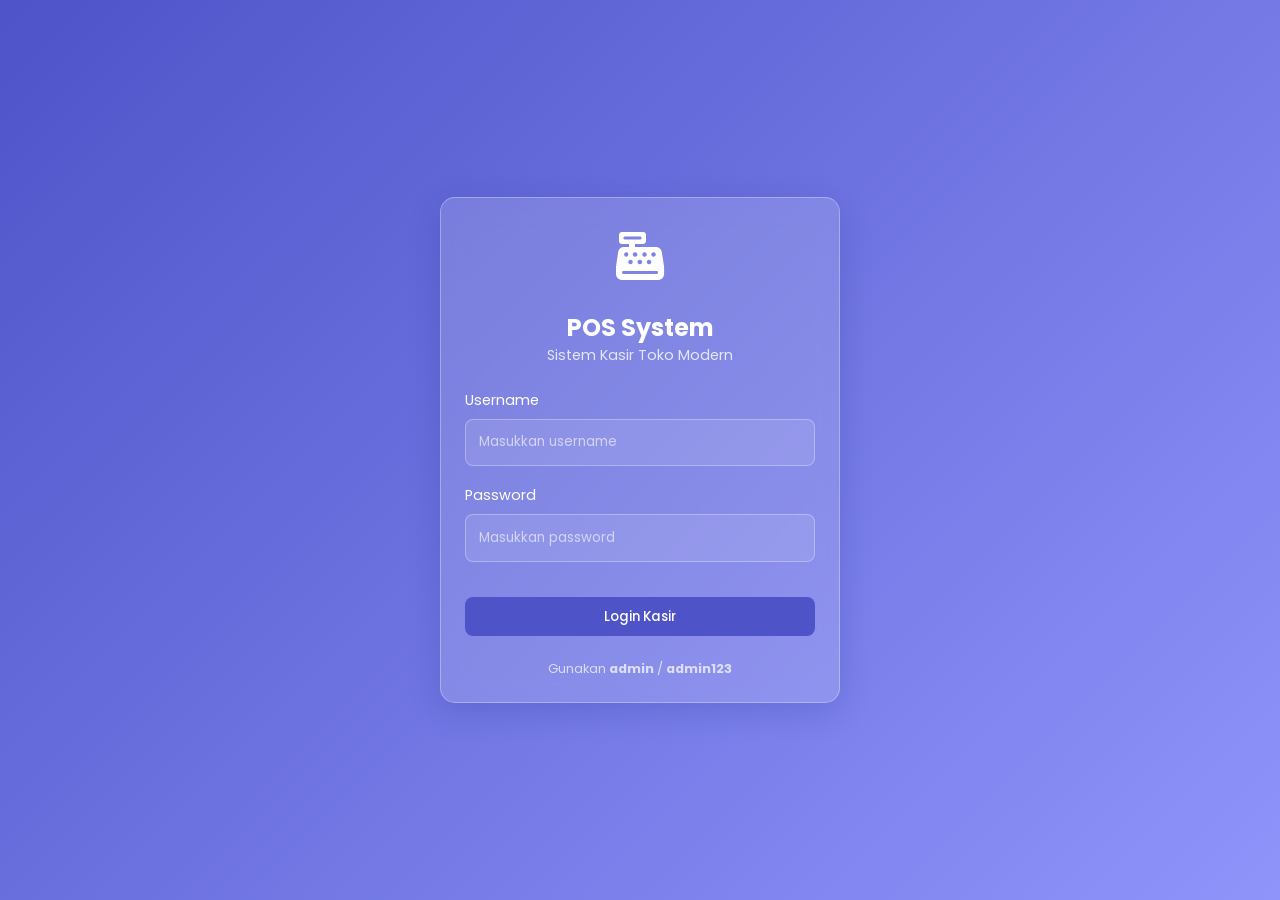
<file: pos-kasir/index.html>
<!DOCTYPE html>
<html lang="id">
<head>
    <meta charset="UTF-8">
    <meta name="viewport" content="width=device-width, initial-scale=1.0">
    <title>Login POS - Kasir Toko</title>
    <link rel="stylesheet" href="assets/css/style.css">
    <link rel="stylesheet" href="https://cdnjs.cloudflare.com/ajax/libs/font-awesome/6.4.0/css/all.min.css">
</head>
<body>

    <div class="login-wrapper">
        <div class="glass-card login-card">
            <div class="login-logo">
                <i class="fas fa-cash-register"></i>
            </div>
            <h2>POS System</h2>
            <p class="mb-3" style="opacity: 0.8; font-size: 0.9rem;">Sistem Kasir Toko Modern</p>
            
            <form onsubmit="handleLogin(event)">
                <div class="form-group text-left" style="text-align: left;">
                    <label>Username</label>
                    <input type="text" id="username" class="form-control" placeholder="Masukkan username" required>
                </div>
                
                <div class="form-group text-left" style="text-align: left;">
                    <label>Password</label>
                    <input type="password" id="password" class="form-control" placeholder="Masukkan password" required>
                </div>
                
                <button type="submit" class="btn btn-primary mt-2" style="width: 100%;">Login Kasir</button>
                <p style="margin-top: 1.5rem; font-size: 0.8rem; opacity: 0.7;">Gunakan <b>admin</b> / <b>admin123</b></p>
            </form>
        </div>
    </div>

    <script src="assets/js/script.js"></script>
</body>
</html>
</file>
<file: pos-kasir/assets/css/style.css>
@import url('https://fonts.googleapis.com/css2?family=Poppins:wght@300;400;500;600;700&display=swap');

:root {
    --glass-bg: rgba(255, 255, 255, 0.15);
    --glass-border: rgba(255, 255, 255, 0.3);
    --glass-shadow: 0 8px 32px 0 rgba(31, 38, 135, 0.2);
    --text-color: #ffffff;
    --text-dark: #333333;
    --primary: #4e54c8;
    --primary-hover: #8f94fb;
    --danger: #ff4b2b;
    --success: #00b09b;
    --sidebar-width: 250px;
}

* {
    margin: 0;
    padding: 0;
    box-sizing: border-box;
    font-family: 'Poppins', sans-serif;
}

/* Background Mesh Gradient (Sesuai tema Glassmorphism) */
body {
    background: linear-gradient(135deg, #4e54c8 0%, #8f94fb 100%);
    background-attachment: fixed;
    color: var(--text-color);
    min-height: 100vh;
    overflow-x: hidden;
}

/* Scrollbar */
::-webkit-scrollbar { width: 8px; }
::-webkit-scrollbar-track { background: rgba(0,0,0,0.1); }
::-webkit-scrollbar-thumb { background: rgba(255,255,255,0.3); border-radius: 10px; }

/* UTILITIES */
a { text-decoration: none; color: inherit; }
ul { list-style: none; }
.mb-1 { margin-bottom: 0.5rem; } .mb-2 { margin-bottom: 1rem; } .mb-3 { margin-bottom: 1.5rem; }
.mt-1 { margin-top: 0.5rem; } .mt-2 { margin-top: 1rem; }

/* GLASSMORPHISM CARD */
.glass-card {
    background: var(--glass-bg);
    backdrop-filter: blur(12px);
    -webkit-backdrop-filter: blur(12px);
    border: 1px solid var(--glass-border);
    border-radius: 15px;
    box-shadow: var(--glass-shadow);
    padding: 1.5rem;
}

/* BUTTONS */
.btn {
    display: inline-flex;
    align-items: center;
    justify-content: center;
    gap: 8px;
    padding: 0.6rem 1.2rem;
    border: none;
    border-radius: 8px;
    cursor: pointer;
    font-weight: 500;
    transition: all 0.3s ease;
    outline: none;
    background: rgba(255, 255, 255, 0.2);
    color: white;
    border: 1px solid rgba(255,255,255,0.4);
    backdrop-filter: blur(4px);
}
.btn:hover { background: rgba(255, 255, 255, 0.35); transform: translateY(-2px); }
.btn-primary { background: var(--primary); border: none; }
.btn-primary:hover { background: var(--primary-hover); }
.btn-danger { background: var(--danger); border: none; }
.btn-success { background: var(--success); border: none; }
.btn-icon { padding: 0.5rem; border-radius: 50%; }

/* LAYOUT */
.layout { display: flex; min-height: 100vh; }

/* SIDEBAR */
.sidebar {
    width: var(--sidebar-width);
    background: rgba(0, 0, 0, 0.2);
    backdrop-filter: blur(15px);
    border-right: 1px solid var(--glass-border);
    display: flex;
    flex-direction: column;
    position: fixed;
    height: 100vh;
    z-index: 100;
    transition: transform 0.3s ease;
}
.sidebar-header {
    padding: 1.5rem;
    text-align: center;
    border-bottom: 1px solid var(--glass-border);
}
.sidebar-header h2 { font-weight: 700; letter-spacing: 1px; }
.sidebar-menu { padding: 1rem 0; flex: 1; }
.menu-item {
    display: flex;
    align-items: center;
    gap: 12px;
    padding: 1rem 1.5rem;
    transition: all 0.3s;
    font-weight: 500;
    border-left: 3px solid transparent;
}
.menu-item:hover, .menu-item.active {
    background: rgba(255,255,255,0.1);
    border-left: 3px solid #fff;
}
.sidebar-footer { padding: 1rem; border-top: 1px solid var(--glass-border); }

/* MAIN CONTENT */
.main-content {
    flex: 1;
    margin-left: var(--sidebar-width);
    display: flex;
    flex-direction: column;
    min-width: 0;
}
.topbar {
    height: 70px;
    background: rgba(0,0,0,0.1);
    backdrop-filter: blur(10px);
    display: flex;
    justify-content: space-between;
    align-items: center;
    padding: 0 2rem;
    border-bottom: 1px solid var(--glass-border);
    position: sticky;
    top: 0;
    z-index: 90;
}
.toggle-btn { background: none; border: none; color: white; font-size: 1.5rem; cursor: pointer; }
.page-content { padding: 2rem; }

/* FORMS & INPUTS (Glass style) */
.form-group { margin-bottom: 1.2rem; }
.form-group label { display: block; margin-bottom: 0.5rem; font-size: 0.9rem; }
.form-control {
    width: 100%;
    padding: 0.8rem;
    background: rgba(255, 255, 255, 0.1);
    border: 1px solid rgba(255, 255, 255, 0.3);
    border-radius: 8px;
    color: white;
    outline: none;
}
.form-control::placeholder { color: rgba(255,255,255,0.6); }
.form-control:focus { border-color: white; background: rgba(255,255,255,0.2); }
.form-control option { background: #4e54c8; color: white; } /* Select options need solid bg */

/* LOGIN PAGE */
.login-wrapper {
    height: 100vh;
    display: flex;
    justify-content: center;
    align-items: center;
}
.login-card { width: 100%; max-width: 400px; text-align: center; }
.login-logo { font-size: 3rem; margin-bottom: 1rem; }

/* TABLES (Glass style) */
.table-responsive { overflow-x: auto; margin-top: 1rem; }
.table { width: 100%; border-collapse: collapse; color: white; }
.table th, .table td {
    padding: 1rem;
    text-align: left;
    border-bottom: 1px solid rgba(255,255,255,0.2);
}
.table th { background: rgba(0,0,0,0.2); font-weight: 600; }
.table tbody tr:hover { background: rgba(255,255,255,0.05); }

/* DASHBOARD STATS */
.stats-grid {
    display: grid;
    grid-template-columns: repeat(auto-fit, minmax(200px, 1fr));
    gap: 1.5rem;
    margin-bottom: 1.5rem;
}
.stat-card {
    display: flex;
    align-items: center;
    gap: 1rem;
}
.stat-icon {
    width: 50px;
    height: 50px;
    border-radius: 12px;
    background: rgba(255,255,255,0.2);
    display: flex;
    align-items: center;
    justify-content: center;
    font-size: 1.5rem;
}

/* POS / KASIR LAYOUT */
.pos-layout {
    display: grid;
    grid-template-columns: 2fr 1fr;
    gap: 1.5rem;
    height: calc(100vh - 150px);
}
.product-grid {
    display: grid;
    grid-template-columns: repeat(auto-fill, minmax(140px, 1fr));
    gap: 1rem;
    overflow-y: auto;
    padding-right: 5px;
}
.product-item {
    background: rgba(255,255,255,0.1);
    border: 1px solid rgba(255,255,255,0.2);
    border-radius: 10px;
    padding: 1rem;
    text-align: center;
    cursor: pointer;
    transition: transform 0.2s;
}
.product-item:hover { transform: scale(1.05); background: rgba(255,255,255,0.2); }
.product-img {
    width: 100%;
    height: 80px;
    object-fit: contain;
    margin-bottom: 0.5rem;
    filter: drop-shadow(0 4px 6px rgba(0,0,0,0.2));
}
.cart-area {
    display: flex;
    flex-direction: column;
    height: 100%;
}
.cart-items {
    flex: 1;
    overflow-y: auto;
    border-bottom: 1px solid rgba(255,255,255,0.2);
    margin-bottom: 1rem;
    padding-bottom: 1rem;
}
.cart-item {
    display: flex;
    justify-content: space-between;
    align-items: center;
    margin-bottom: 1rem;
    background: rgba(0,0,0,0.15);
    padding: 0.75rem;
    border-radius: 8px;
}
.cart-controls {
    display: flex;
    align-items: center;
    gap: 5px;
}
.cart-controls input {
    width: 40px; text-align: center; background: transparent; border: 1px solid white; color: white; border-radius: 4px; padding: 2px;
}
.total-section { padding-top: 1rem; }
.total-row { display: flex; justify-content: space-between; font-size: 1.2rem; font-weight: bold; margin-bottom: 1rem; }

/* MODALS */
.modal-overlay {
    position: fixed; top: 0; left: 0; right: 0; bottom: 0;
    background: rgba(0,0,0,0.6);
    backdrop-filter: blur(5px);
    display: flex; align-items: center; justify-content: center;
    opacity: 0; visibility: hidden; z-index: 1000;
    transition: all 0.3s;
}
.modal-overlay.active { opacity: 1; visibility: visible; }
.modal {
    width: 100%; max-width: 500px;
    background: rgba(255,255,255,0.15);
    backdrop-filter: blur(20px);
    border: 1px solid rgba(255,255,255,0.3);
    border-radius: 15px;
    box-shadow: 0 10px 40px rgba(0,0,0,0.3);
    transform: translateY(-20px); transition: all 0.3s;
}
.modal-overlay.active .modal { transform: translateY(0); }
.modal-header { padding: 1.2rem; border-bottom: 1px solid rgba(255,255,255,0.2); display: flex; justify-content: space-between;}
.modal-body { padding: 1.5rem; }
.modal-footer { padding: 1.2rem; border-top: 1px solid rgba(255,255,255,0.2); display: flex; justify-content: flex-end; gap: 1rem;}
.close-btn { background: none; border: none; color: white; font-size: 1.2rem; cursor: pointer; }

/* RESPONSIVE */
@media (max-width: 992px) {
    .sidebar { transform: translateX(-100%); }
    .sidebar.open { transform: translateX(0); }
    .main-content { margin-left: 0; }
    .pos-layout { grid-template-columns: 1fr; height: auto; }
}

@media print {
    .sidebar, .topbar, .btn, .cart-area, .modal, .table-controls { display: none !important; }
    .main-content { margin-left: 0; }
    body { background: white; color: black; }
    .glass-card { background: none; border: none; box-shadow: none; filter: none; padding: 0; }
    .table th { background: #f0f0f0; color: black; }
    .table th, .table td { border-bottom: 1px solid #000; color: black;}
}
</file>
